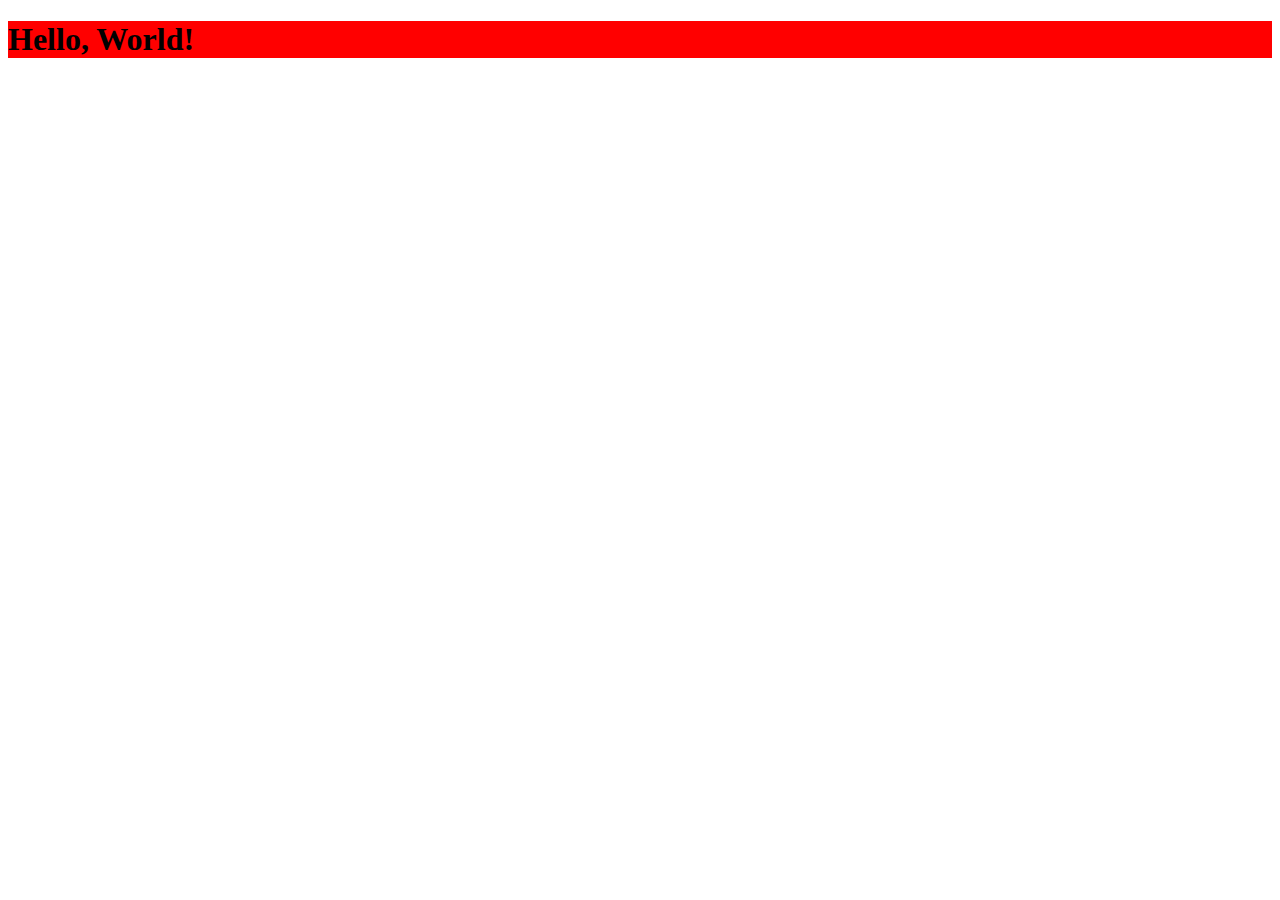
<file: index.html>
<!DOCTYPE html>
<html lang="en">
<head>
    <meta charset="UTF-8">
    <meta name="viewport" content="width=device-width, initial-scale=1.0">
    <title>Hello World</title>
    <link rel="stylesheet" href="style.css">
</head>
<body>
    <h1>Hello, World!</h1>
</body>
</html>
</file>
<file: style.css>
h1 {
    background-color: red;
}
</file>
